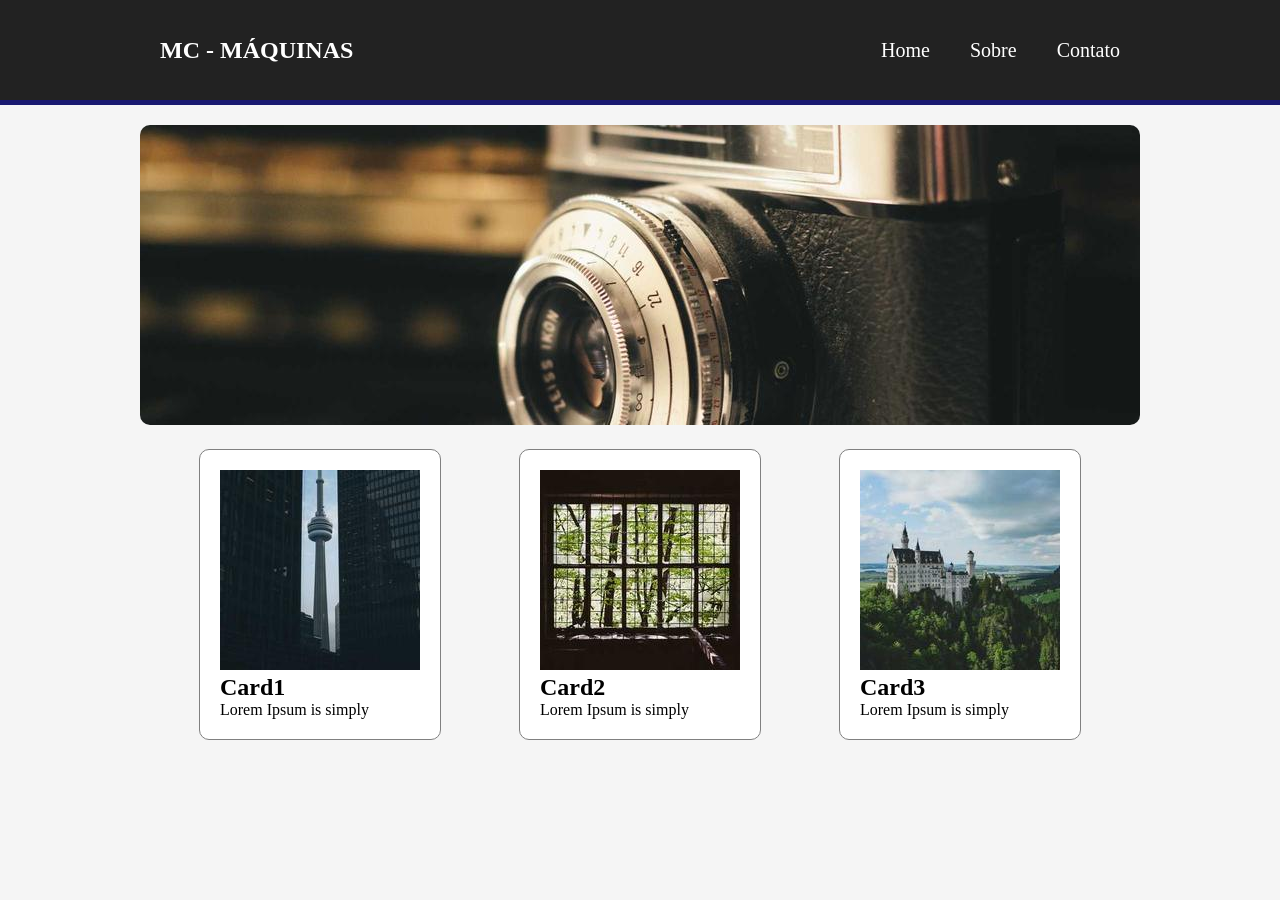
<file: mine-site/index.html>
<!DOCTYPE html>
<html lang="pt-br">
<head>
    <meta charset="UTF-8">
    <meta name="viewport" content="width=device-width, initial-scale=1.0">
    <title>MC Máquinas</title>
    <link rel="stylesheet" href="./css/style.css">
</head>
<body>
    <div class="container">
        <!-- Menu Topo-->
         <header>
            <section class="contentHearder">
                 <h1>MC - MÁQUINAS</h1>

            <nav>
                <ul>
                    <li><a href="index.html">Home</a></li>
                    <li><a href="sobre.html">Sobre</a></li>
                    <li><a href="contato.html">Contato</a></li>
                </ul>
            </nav>
            </section>
           

         </header>
         <main class="contentMain">
            
            <section class="carrousel">
                <article>
                    <img src="./img/img-1.jpg" alt="">
                </article>
            </section>

            <!--Cards-->
            <section class="cards">
                <article class="card">
                    <img src="./img/1075-200x200.jpg" alt="">
                    <h2>Card1</h2>
                    <p>Lorem Ipsum is simply</p>
                </article>


                <article class="card">
                    <img src="./img/208-200x200.jpg" alt="">
                    <h2>Card2</h2>
                    <p>Lorem Ipsum is simply</p>
                </article>


                   <article class="card">
                    <img src="./img/1040-200x200.jpg" alt="">
                    <h2>Card3</h2>
                    <p>Lorem Ipsum is simply</p>
                </article>


            </section>
         </main>
    </div>
    
</body>
</html>
</file>
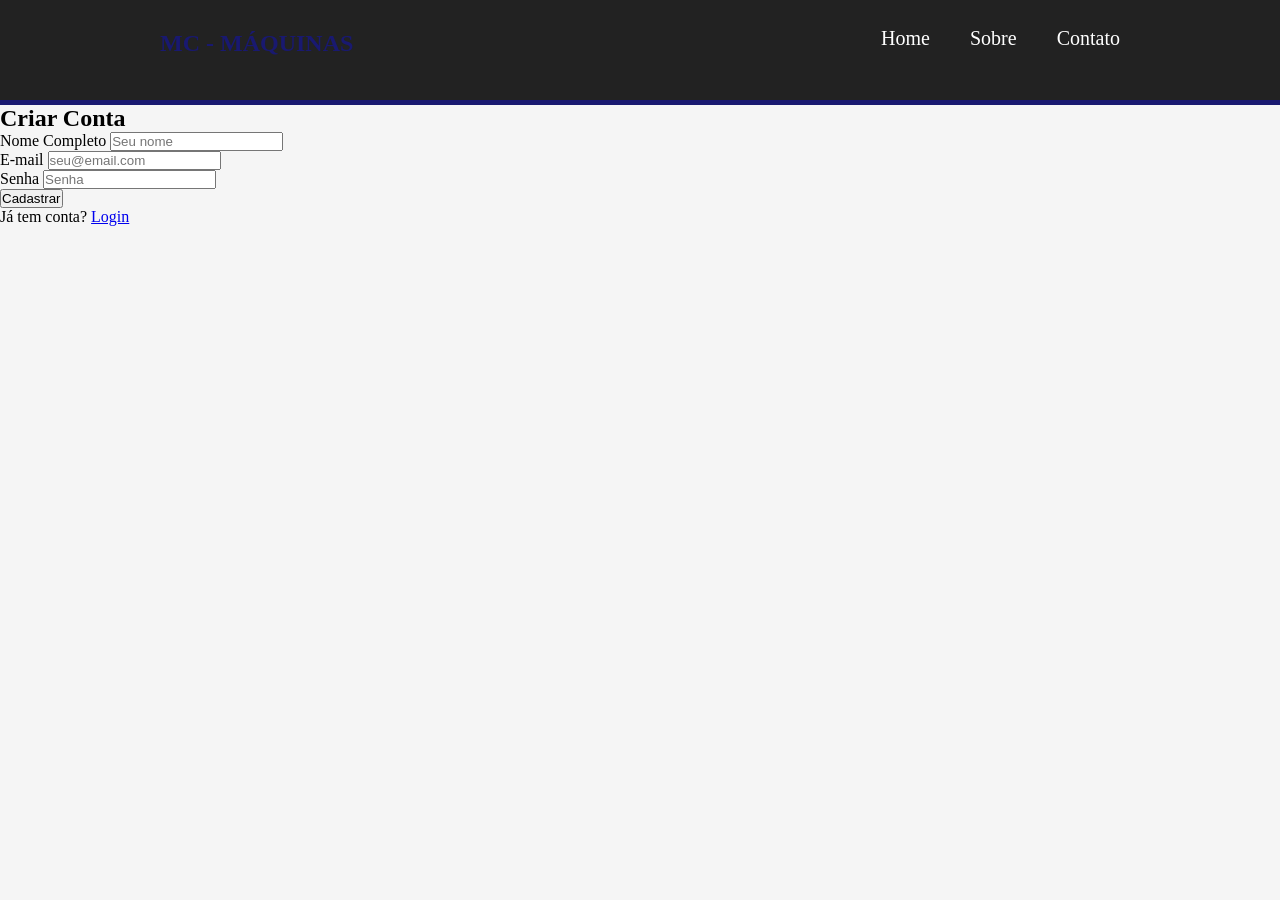
<file: mine-site/cadastro.html>
<!DOCTYPE html>
<html lang="pt-BR">
<head>
    <meta charset="UTF-8">
     <meta name="viewport" content="width=device-width, initial-scale=1.0">
    <title>Página de Cadastro</title>
    <link rel="stylesheet" href="./css/style.css">

</head>
<body>
    <div class="container"></div>
            <header>
                <main class="contentMain paginaCadastro">
            <section class="contentHearder">
                 <h1>MC - MÁQUINAS</h1>

            <nav>
                <ul>
                    <li><a href="index.html">Home</a></li>
                    <li><a href="sobre.html">Sobre</a></li>
                    <li><a href="contato.html">Contato</a></li>
                </ul>
            </nav>
            </header>
            <main class="contentMain cadastro"></main>
            <h2>Criar Conta</h2>
            
            <div class="form-cadastro">
                <label for="nome">Nome Completo</label>
                <input type="text" id="nome" name="nome" placeholder="Seu nome" required>
            </div>

            <div class="form-cadastro">
                <label for="email">E-mail</label>
                <input type="email" id="email" name="email" placeholder="seu@email.com" required>
            </div>

            <div class="form-cadastro">
                <label for="senha">Senha</label>
                <input type="password" id="senha" name="senha" placeholder="Senha" required>
            </div>

            <button type="submit">Cadastrar</button>
            <p>Já tem conta? <a href="contato.html">Login</a></p>
        </form>
    </div>
    </main>
</body>
</html>
</file>
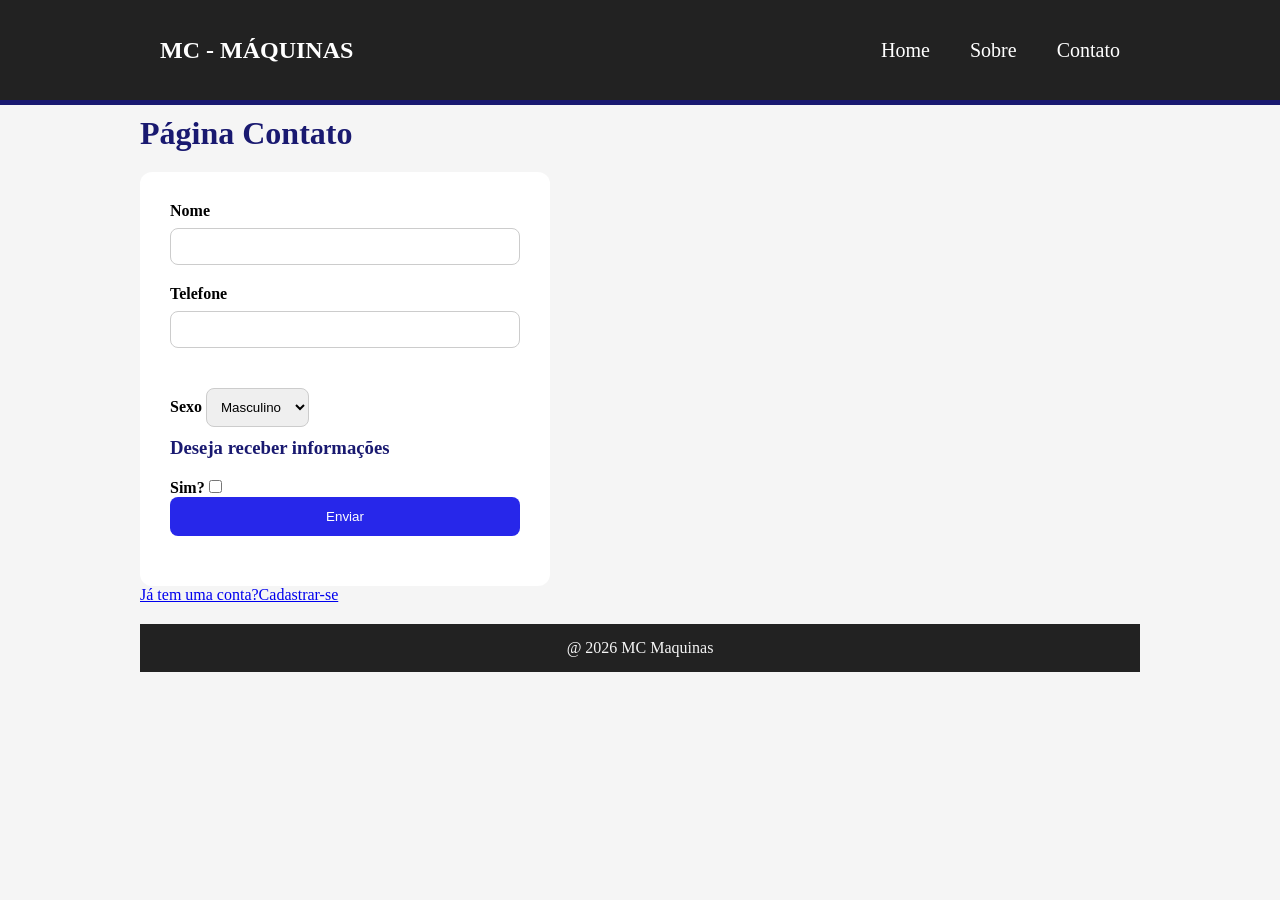
<file: mine-site/contato.html>
<!DOCTYPE html>
<html lang="pt-br">
<head>
    <meta charset="UTF-8">
    <meta name="viewport" content="width=device-width, initial-scale=1.0">
    <title>MC Máquinas</title>
    <link rel="stylesheet" href="./css/style.css">
</head>
<body>
    <div class="container">
        <!-- Menu Topo-->
         <header>
            <section class="contentHearder">
                 <h1>MC - MÁQUINAS</h1>

            <nav>
                <ul>
                    <li><a href="index.html">Home</a></li>
                    <li><a href="sobre.html">Sobre</a></li>
                    <li><a href="contato.html">Contato</a></li>
                </ul>
            </nav>
            </header>
            <main class="contentMain paginaContato">
                <h1>Página Contato</h1>
                <section>
                    <form id="meuFormulario">
                        <article class="form-group">
                            <label for="nome">Nome</label>
                            <input type="text" id="nome">
                        </article>

                        <article class="form-group">
                            <label for="telefone">Telefone</label>
                            <input type="number" id="telefone">
                        </article>

                        <article class="form-group"></article>
                            <label for="sexo">Sexo</label>
                            <select id="sexo">
                                <option value="m">Masculino</option>
                                <option value="f">Feminino</option>
                            </select>
                        </article>

                        <article>
                            <h1>Deseja receber informações</h1>
                            <label for="s">Sim?</label>
                            <input type="checkbox" id="s" />
                        </article>
                        
                        <article class="form-group">
                            <button type="submit">Enviar</button>
                        </article>
                    </form>
                </section>
                <a href="cadastro.html">Já tem uma conta?Cadastrar-se</a>
                <!--Rodápe-->
                <footer>
                    <p>@ 2026 MC Maquinas</p>
                </footer>
            </main>

            </div>
            <script src="js/validacao.js"></script>
            </body>
            </html>
</file>
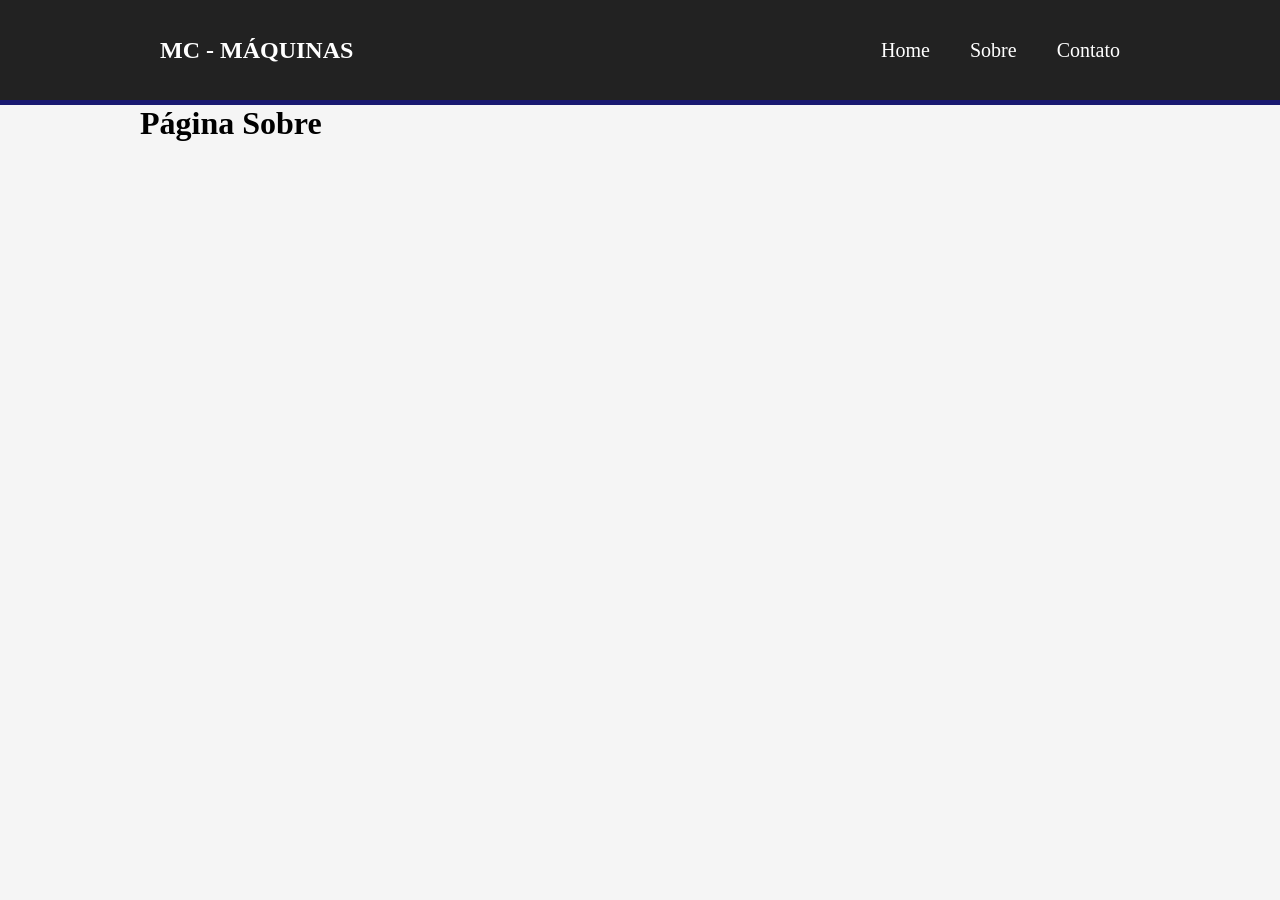
<file: mine-site/sobre.html>
<!DOCTYPE html>
<html lang="pt-br">
<head>
    <meta charset="UTF-8">
    <meta name="viewport" content="width=device-width, initial-scale=1.0">
    <title>MC Máquinas</title>
    <link rel="stylesheet" href="./css/style.css">
</head>
<body>
    <div class="container">
        <!-- Menu Topo-->
         <header>
            <section class="contentHearder">
                 <h1>MC - MÁQUINAS</h1>

            <nav>
                <ul>
                    <li><a href="index.html">Home</a></li>
                    <li><a href="sobre.html">Sobre</a></li>
                    <li><a href="contato.html">Contato</a></li>
                </ul>
            </nav>
            </header>
            <main class="contentMain paginaSobre">
                <h1>Página Sobre</h1>
            </main>
</file>
<file: mine-site/css/style.css>
* {
    margin: 0;
    padding: 0;
    list-style: none;

}
body {
    background: #f5f5f5;
}

.contentMain {
    
    margin: 0 auto;
    /* largura */
    max-width: 1000px;
    width: 100%;
}

header {
    /* Tamanho da altura */
    height: 100px;
    background: #222;
    /* Cor de texto */
    color: #fff;
   /*flexbox*/
   display: flex;
   border-bottom: 5px solid #191970;
}

.contentHearder{
    margin: 0 auto;
    /* largura */
    max-width: 1000px;
    width: 100%;
    /*FlexBox*/
    display: flex;
    align-items: center;
    justify-content: space-between;
    flex-wrap: wrap;
}

header h1 {
    margin: 20px;
}

header nav ul {
    display: flex;
}

header nav ul a {
    color: #fff;
    text-decoration: none;
    font-size: 20px;
    padding: 20px;

}

header nav ul a:hover {
    text-decoration: underline;
    color: orange;
}
.carrousel article{
    margin-top: 20px;
}

.carrousel img {
    border-radius: 10px;
    width: 100%;
}

.cards{
    display: flex;
    justify-content: space-around;
    flex-wrap: wrap;
    padding: 20px;
}

.card {
    background: white;
    padding: 20px;
    margin-bottom: 20px;
    border-radius: 10px;
    border: 1px solid grey;
}
footer {
    background: #222;
    color: #f5f5f5;
    text-align: center;
    padding: 15px;
    margin-top: 20px;
}
.paginaContato h1 {
    color: #191970;
    padding-top: 10px;
    margin-bottom: 20px;

}
/* Formulário */
form {
  background-color: #fff;
  padding: 30px;
  border-radius: 12px;
  width: 350px;
}

form .form-group {
  display: flex;
  flex-direction: column;
  margin-bottom: 20px;
}

form label {
  margin-bottom: 8px;
  font-weight: bold;
}

form input,
form select {
  padding: 10px;
  border: 1px solid #ccc;
  border-radius: 8px;
}

form .titulo-checkbox {
  font-size: 16px;
  margin-bottom: 10px;
}

form button {
  padding: 12px;
  border: none;
  border-radius: 8px;
  background-color: rgb(39, 39, 234);
  color: white;
  cursor: pointer;
}

.paginaCadastro h1 {
    color: #191970;
    padding-top: 10px;
    margin-bottom: 20px;

}
/* Formulário */
form {
  background-color: #fff;
  padding: 30px;
  border-radius: 12px;
  width: 350px;
}

form .form-group {
  display: flex;
  flex-direction: column;
  margin-bottom: 20px;
}

form label {
  margin-bottom: 8px;
  font-weight: bold;
}

form input,
form select {
  padding: 10px;
  border: 1px solid #ccc;
  border-radius: 8px;
}

form .titulo-checkbox {
  font-size: 16px;
  margin-bottom: 10px;
}

form button {
  padding: 12px;
  border: none;
  border-radius: 8px;
  background-color: rgb(39, 39, 234);
  color: white;
  cursor: pointer;
}
</file>
